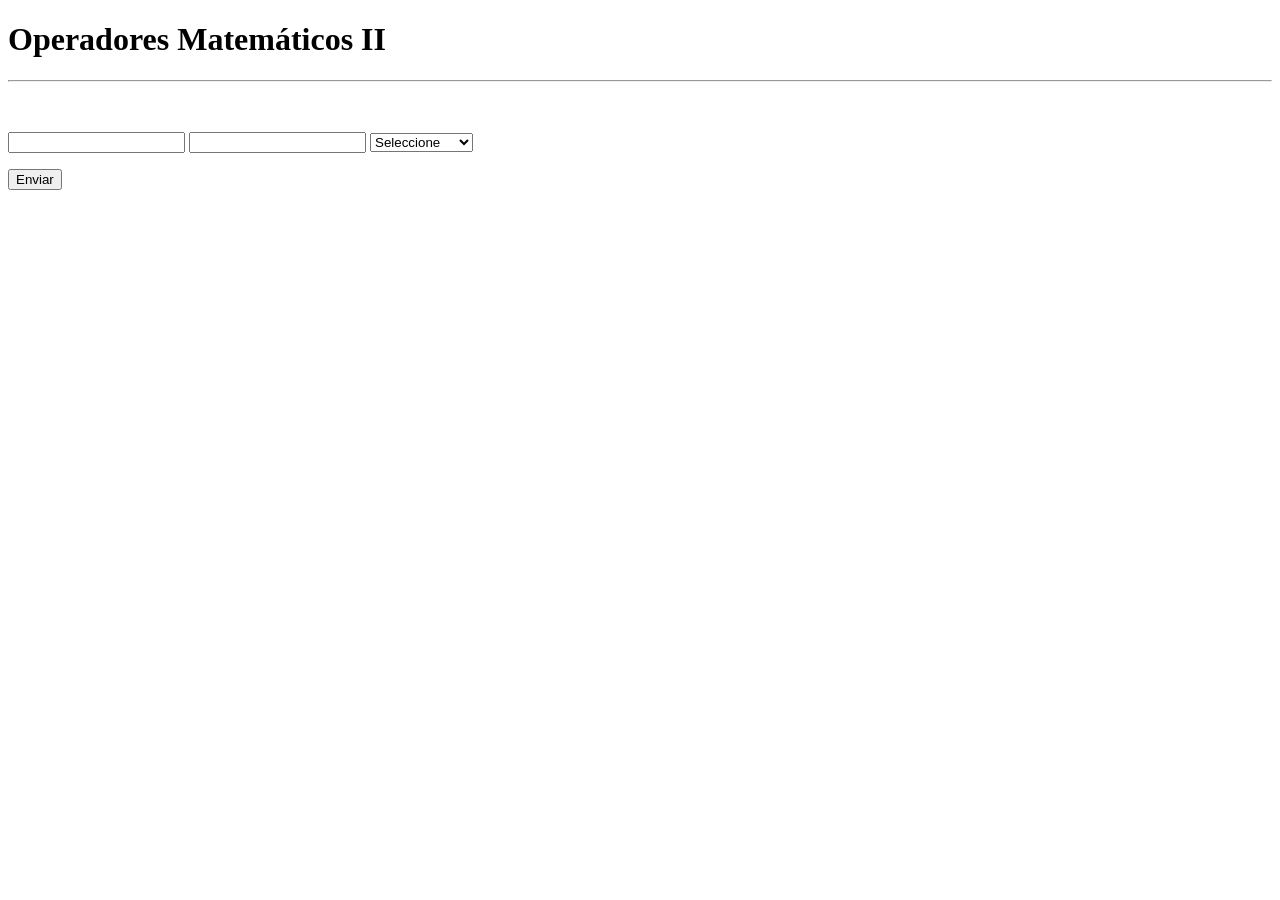
<file: 10/index.html>
<!DOCTYPE html>
<html lang="es">
<head>
    <meta charset="UTF-8">
    <meta name="viewport" content="width=device-width, initial-scale=1.0">
    <title>Operadores Matemáticos II</title>
</head>
<body>
    <body>
    <h1>Operadores Matemáticos II</h1>
    <hr>
    <p>&nbsp;</p>
    <form action="calculadora.php" method="POST" name="form1">
        <p>
            <label for="num1"></label>
            <input type="text" name="num1" id="num1">
            <label for="num2"></label>
            <input type="text" name="num2" id="num2">
            <label for="operacion"></label>
            <select name="operacion" id="operacion">
                <option value="">Seleccione</option>
                <option value="Suma">Suma</option>
                <option value="Resta">Resta</option>
                <option value="Multiplicacion">Multiplicación</option>
                <option value="Division">División</option>
                <option value="Modulo">Módulo</option>
                <option value="Potencia">Potencia</option>
            </select>
        </p>
        <p>
            <input type="submit" value="Enviar" name="button" id="button" onClick="prueba">
        </p>
    </form>
    <p>&nbsp;</p>
</body>
</body>
</html>
</file>
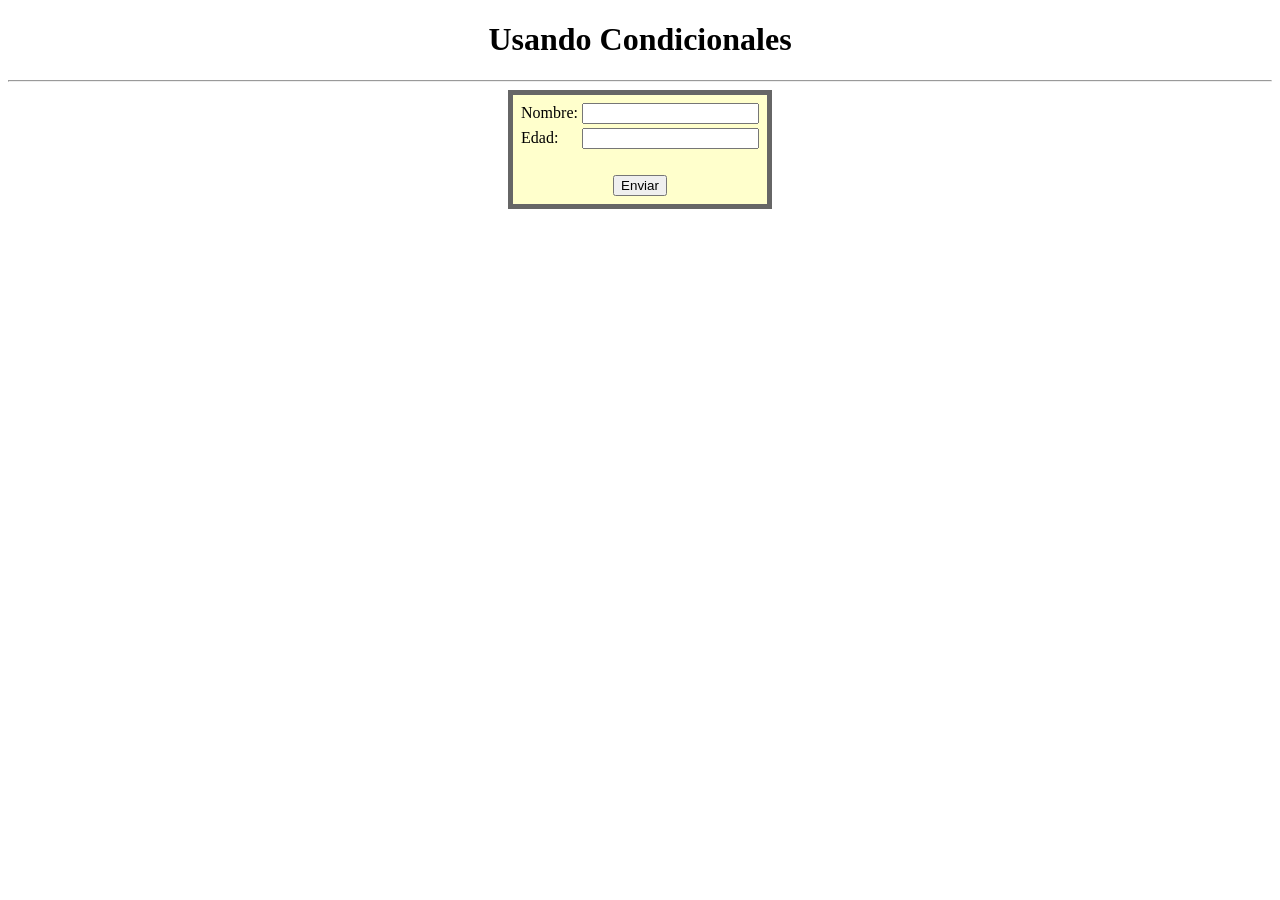
<file: 14/index.html>
<!DOCTYPE html>
<html lang="es">
<head>
    <meta charset="UTF-8">
    <meta name="viewport" content="width=device-width, initial-scale=1.0">
    <title>Ejemplo Condicionales</title>
    <style>
        h1{
            text-align: center;
        }
        table{
            background-color: #FFC;
            padding: 5px;
            border: #666 5px solid;
        }
        .no_validado{
            font-size: 18px;
            color: #F00;
            font-weight: bold;
        }
        .validado{
            font-size: 18px;
            color: #0C3;
            font-weight: bold;
        }
    </style>
</head>
<body>
    <h1>Usando Condicionales</h1>
    <hr>
    <form action="validacion_condicionales.php" method="POST" name="datos_usuario" id="datos_usuario">
    <table width="15%" align="center">
        <tr>
            <td>Nombre:</td>
            <td>
                <label for="nombre_usuario"></label>
                <input type="text" name="nombre_usuario" id="nombre_usuario">
            </td>
        </tr>
        <tr>
            <td>Edad:</td>
            <td>
                <label for="edad_usuario"></label>
                <input type="text" name="edad_usuario" id="edad_usuario">
            </td>
        </tr>
        <tr>
            <td>&nbsp;</td>
            <td>&nbsp;</td>
        </tr>
        <tr>
            <td colspan="2" align="center">
                <input type="submit" value="Enviar" name="enviando" id="enviando">
            </td>
        </tr>
    </table>
    </form>
</body>
</html>
</file>
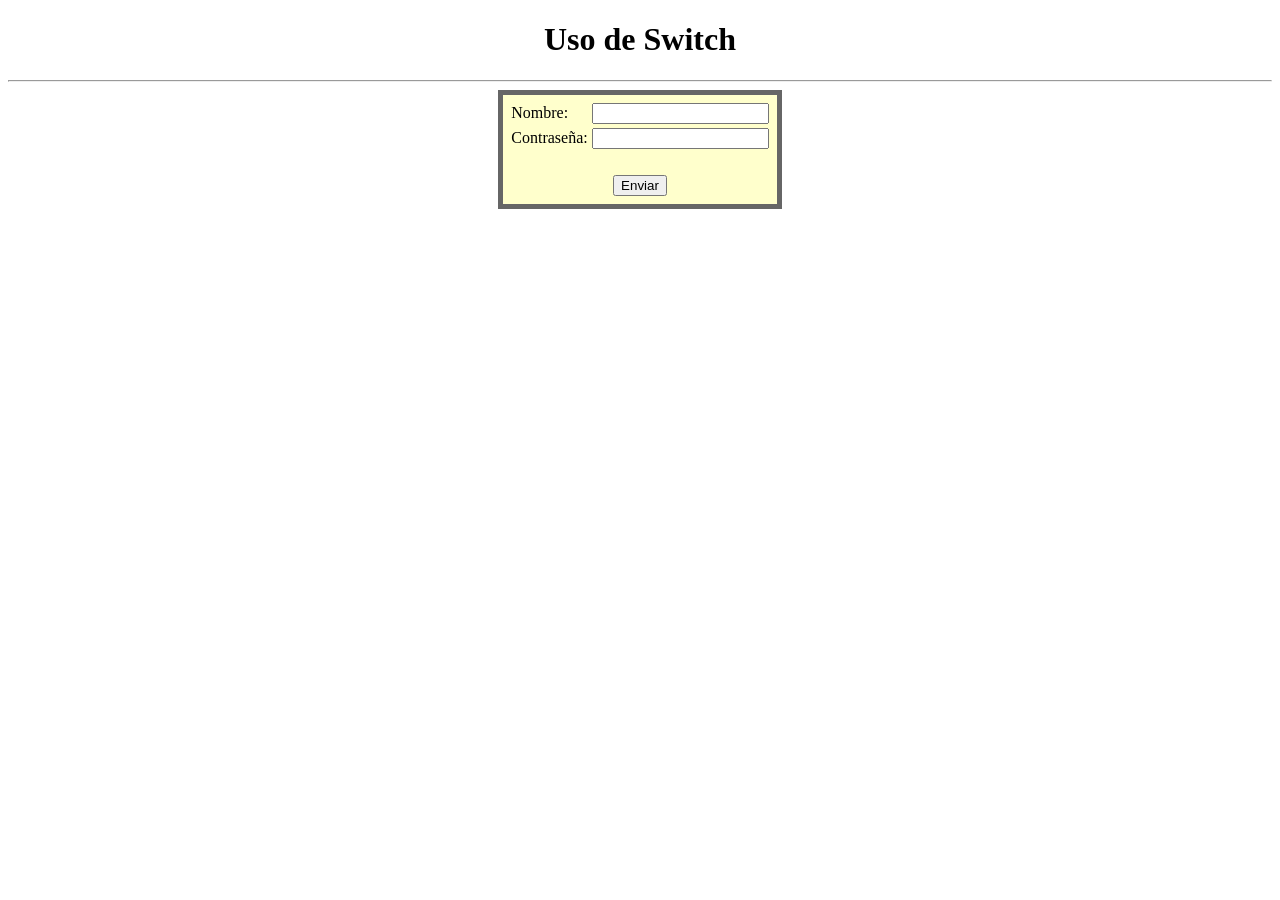
<file: 15/index.html>
<!DOCTYPE html>
<html lang="es">
<head>
    <meta charset="UTF-8">
    <meta name="viewport" content="width=device-width, initial-scale=1.0">
    <title>Condicionales III</title>
    <style>
        h1{
            text-align: center;
        }
        table{
            background-color: #FFC;
            padding: 5px;
            border: #666 5px solid;
        }
        .no_validado{
            font-size: 18px;
            color: #F00;
            font-weight: bold;
        }
        .validado{
            font-size: 18px;
            color: #0C3;
            font-weight: bold;
        }
    </style>
</head>
<body>
    <h1>Uso de Switch</h1>
    <hr>
    <form action="validacion_condicionales.php" method="POST" name="datos_usuario" id="datos_usuario">
    <table width="15%" align="center">
        <tr>
            <td>Nombre:</td>
            <td>
                <label for="nombre_usuario"></label>
                <input type="text" name="nombre_usuario" id="nombre_usuario">
            </td>
        </tr>
        <tr>
            <td>Contraseña:</td>
            <td>
                <label for="contra_usuario"></label>
                <input type="text" name="contra_usuario" id="contra_usuario">
            </td>
        </tr>
        <tr>
            <td>&nbsp;</td>
            <td>&nbsp;</td>
        </tr>
        <tr>
            <td colspan="2" align="center">
                <input type="submit" value="Enviar" name="enviando" id="enviando">
            </td>
        </tr>
    </table>
    </form>
</body>
</html>
</file>
